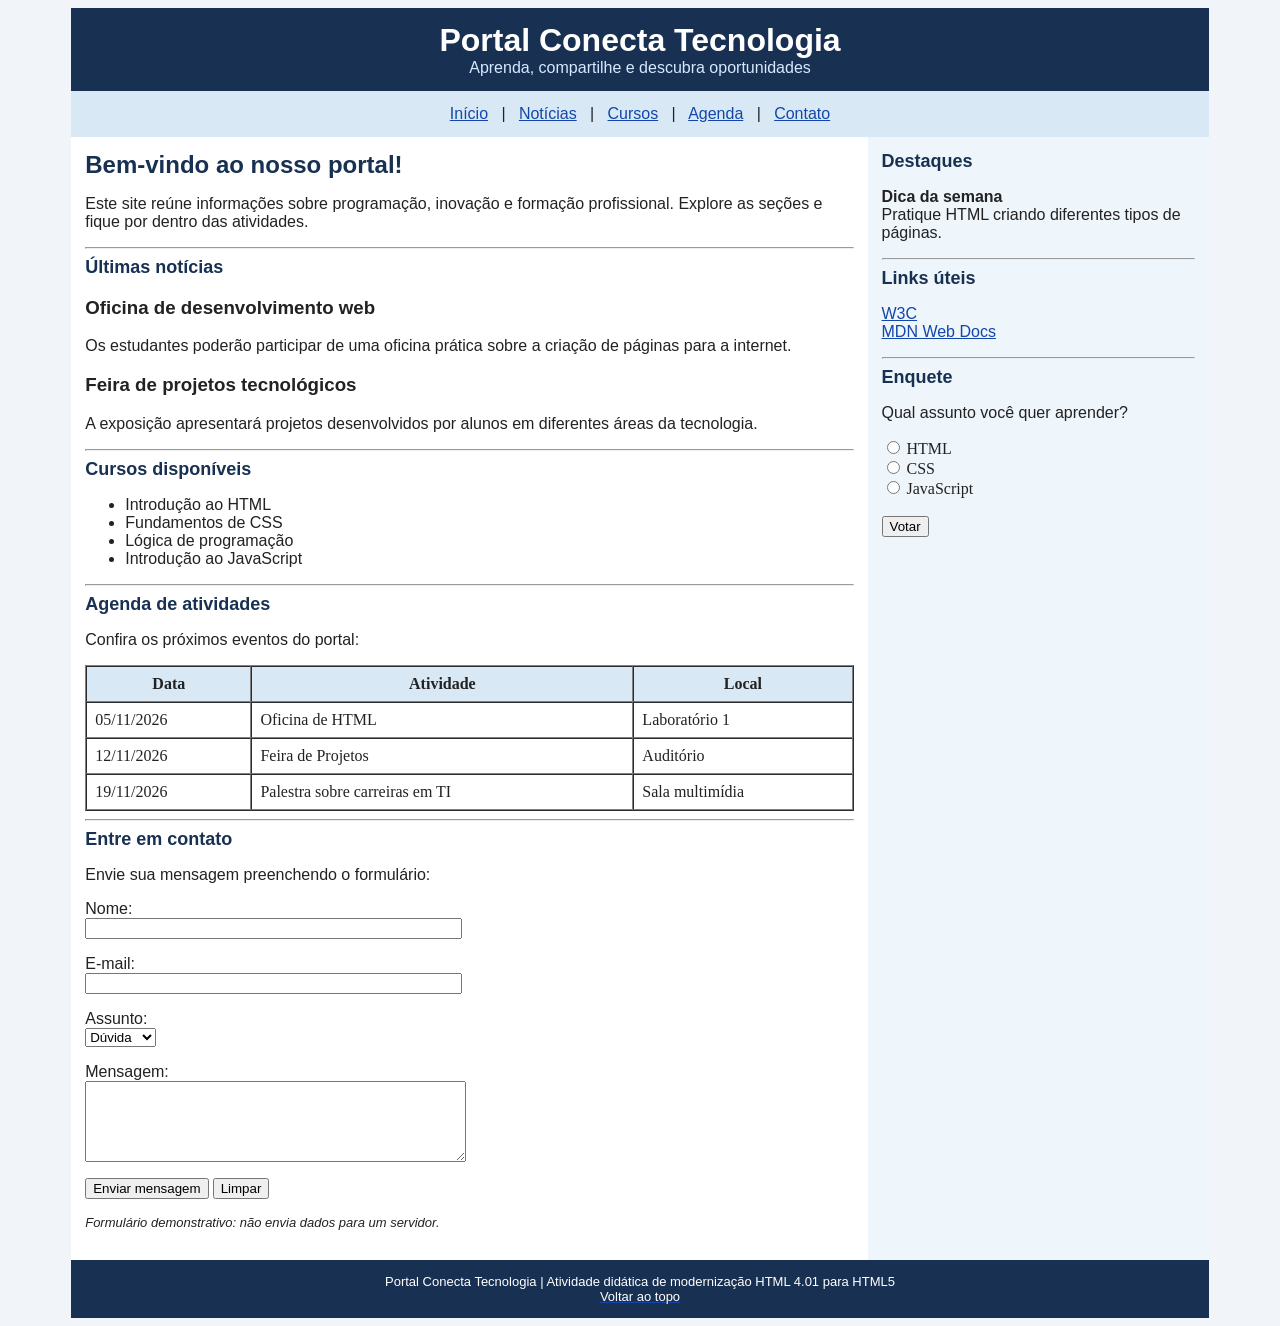
<file: refatora.html>
<!DOCTYPE HTML PUBLIC "-//W3C//DTD HTML 4.01 Transitional//EN" "http://www.w3.org/TR/html4/loose.dtd">
<html>
<head>
    <meta http-equiv="Content-Type" content="text/html; charset=UTF-8">
    <title>Portal Conecta Tecnologia - HTML 4.01</title>
</head>
<body bgcolor="#F1F4F8" text="#222222" link="#1246AA" vlink="#663399" alink="#DD5500">
    <a name="topo"></a>
    <table width="90%" align="center" border="0" cellpadding="14" cellspacing="0" bgcolor="#FFFFFF">
        <tr bgcolor="#183153">
            <td colspan="2" align="center">
                <font face="Arial" color="#FFFFFF" size="6"><b>Portal Conecta Tecnologia</b></font><br>
                <font face="Arial" color="#D6E9FF" size="3">Aprenda, compartilhe e descubra oportunidades</font>
            </td>
        </tr>
        <tr bgcolor="#D9E8F5">
            <td colspan="2" align="center">
                <font face="Arial" size="3">
                    <a href="#inicio">Início</a> &nbsp; | &nbsp;
                    <a href="#noticias">Notícias</a> &nbsp; | &nbsp;
                    <a href="#cursos">Cursos</a> &nbsp; | &nbsp;
                    <a href="#agenda">Agenda</a> &nbsp; | &nbsp;
                    <a href="#contato">Contato</a>
                </font>
            </td>
        </tr>
        <tr>
            <td width="70%" valign="top">
                <a name="inicio"></a>
                <font face="Arial" size="5" color="#183153"><b>Bem-vindo ao nosso portal!</b></font>
                <p><font face="Arial" size="3">Este site reúne informações sobre programação, inovação e formação profissional. Explore as seções e fique por dentro das atividades.</font></p>
                <hr>
                <a name="noticias"></a>
                <font face="Arial" size="4" color="#183153"><b>Últimas notícias</b></font>
                <h3><font face="Arial">Oficina de desenvolvimento web</font></h3>
                <p><font face="Arial">Os estudantes poderão participar de uma oficina prática sobre a criação de páginas para a internet.</font></p>
                <h3><font face="Arial">Feira de projetos tecnológicos</font></h3>
                <p><font face="Arial">A exposição apresentará projetos desenvolvidos por alunos em diferentes áreas da tecnologia.</font></p>
                <hr>
                <a name="cursos"></a>
                <font face="Arial" size="4" color="#183153"><b>Cursos disponíveis</b></font>
                <ul>
                    <li><font face="Arial">Introdução ao HTML</font></li>
                    <li><font face="Arial">Fundamentos de CSS</font></li>
                    <li><font face="Arial">Lógica de programação</font></li>
                    <li><font face="Arial">Introdução ao JavaScript</font></li>
                </ul>
                <hr>
                <a name="agenda"></a>
                <font face="Arial" size="4" color="#183153"><b>Agenda de atividades</b></font>
                <p><font face="Arial">Confira os próximos eventos do portal:</font></p>
                <table border="1" width="100%" cellpadding="8" cellspacing="0">
                    <tr bgcolor="#D9E8F5"><th>Data</th><th>Atividade</th><th>Local</th></tr>
                    <tr><td>05/11/2026</td><td>Oficina de HTML</td><td>Laboratório 1</td></tr>
                    <tr><td>12/11/2026</td><td>Feira de Projetos</td><td>Auditório</td></tr>
                    <tr><td>19/11/2026</td><td>Palestra sobre carreiras em TI</td><td>Sala multimídia</td></tr>
                </table>
                <hr>
                <a name="contato"></a>
                <font face="Arial" size="4" color="#183153"><b>Entre em contato</b></font>
                <p><font face="Arial">Envie sua mensagem preenchendo o formulário:</font></p>
                <form action="#contato" method="get">
                    <p><font face="Arial">Nome:</font><br><input type="text" name="nome" size="45"></p>
                    <p><font face="Arial">E-mail:</font><br><input type="text" name="email" size="45"></p>
                    <p><font face="Arial">Assunto:</font><br>
                        <select name="assunto">
                            <option value="duvida">Dúvida</option>
                            <option value="curso">Cursos</option>
                            <option value="evento">Eventos</option>
                        </select>
                    </p>
                    <p><font face="Arial">Mensagem:</font><br><textarea name="mensagem" cols="45" rows="5"></textarea></p>
                    <p><input type="submit" value="Enviar mensagem"> <input type="reset" value="Limpar"></p>
                </form>
                <p><font face="Arial" size="2"><i>Formulário demonstrativo: não envia dados para um servidor.</i></font></p>
            </td>
            <td width="30%" valign="top" bgcolor="#EEF5FB">
                <font face="Arial" size="4" color="#183153"><b>Destaques</b></font>
                <p><font face="Arial"><b>Dica da semana</b><br>Pratique HTML criando diferentes tipos de páginas.</font></p>
                <hr>
                <font face="Arial" size="4" color="#183153"><b>Links úteis</b></font>
                <p><font face="Arial"><a href="https://www.w3.org/" target="_blank">W3C</a><br><a href="https://developer.mozilla.org/pt-BR/" target="_blank">MDN Web Docs</a></font></p>
                <hr>
                <font face="Arial" size="4" color="#183153"><b>Enquete</b></font>
                <p><font face="Arial">Qual assunto você quer aprender?</font></p>
                <form action="#" method="get">
                    <input type="radio" name="tema" value="html"> HTML<br>
                    <input type="radio" name="tema" value="css"> CSS<br>
                    <input type="radio" name="tema" value="js"> JavaScript<br><br>
                    <input type="button" value="Votar" onclick="alert('Enquete demonstrativa!')">
                </form>
            </td>
        </tr>
        <tr bgcolor="#183153">
            <td colspan="2" align="center">
                <font face="Arial" color="#FFFFFF" size="2">Portal Conecta Tecnologia | Atividade didática de modernização HTML 4.01 para HTML5</font><br>
                <font face="Arial" color="#FFFFFF" size="2"><a href="#topo"><font color="#FFFFFF">Voltar ao topo</font></a></font>
            </td>
        </tr>
    </table>
</body>
</html>
</file>
